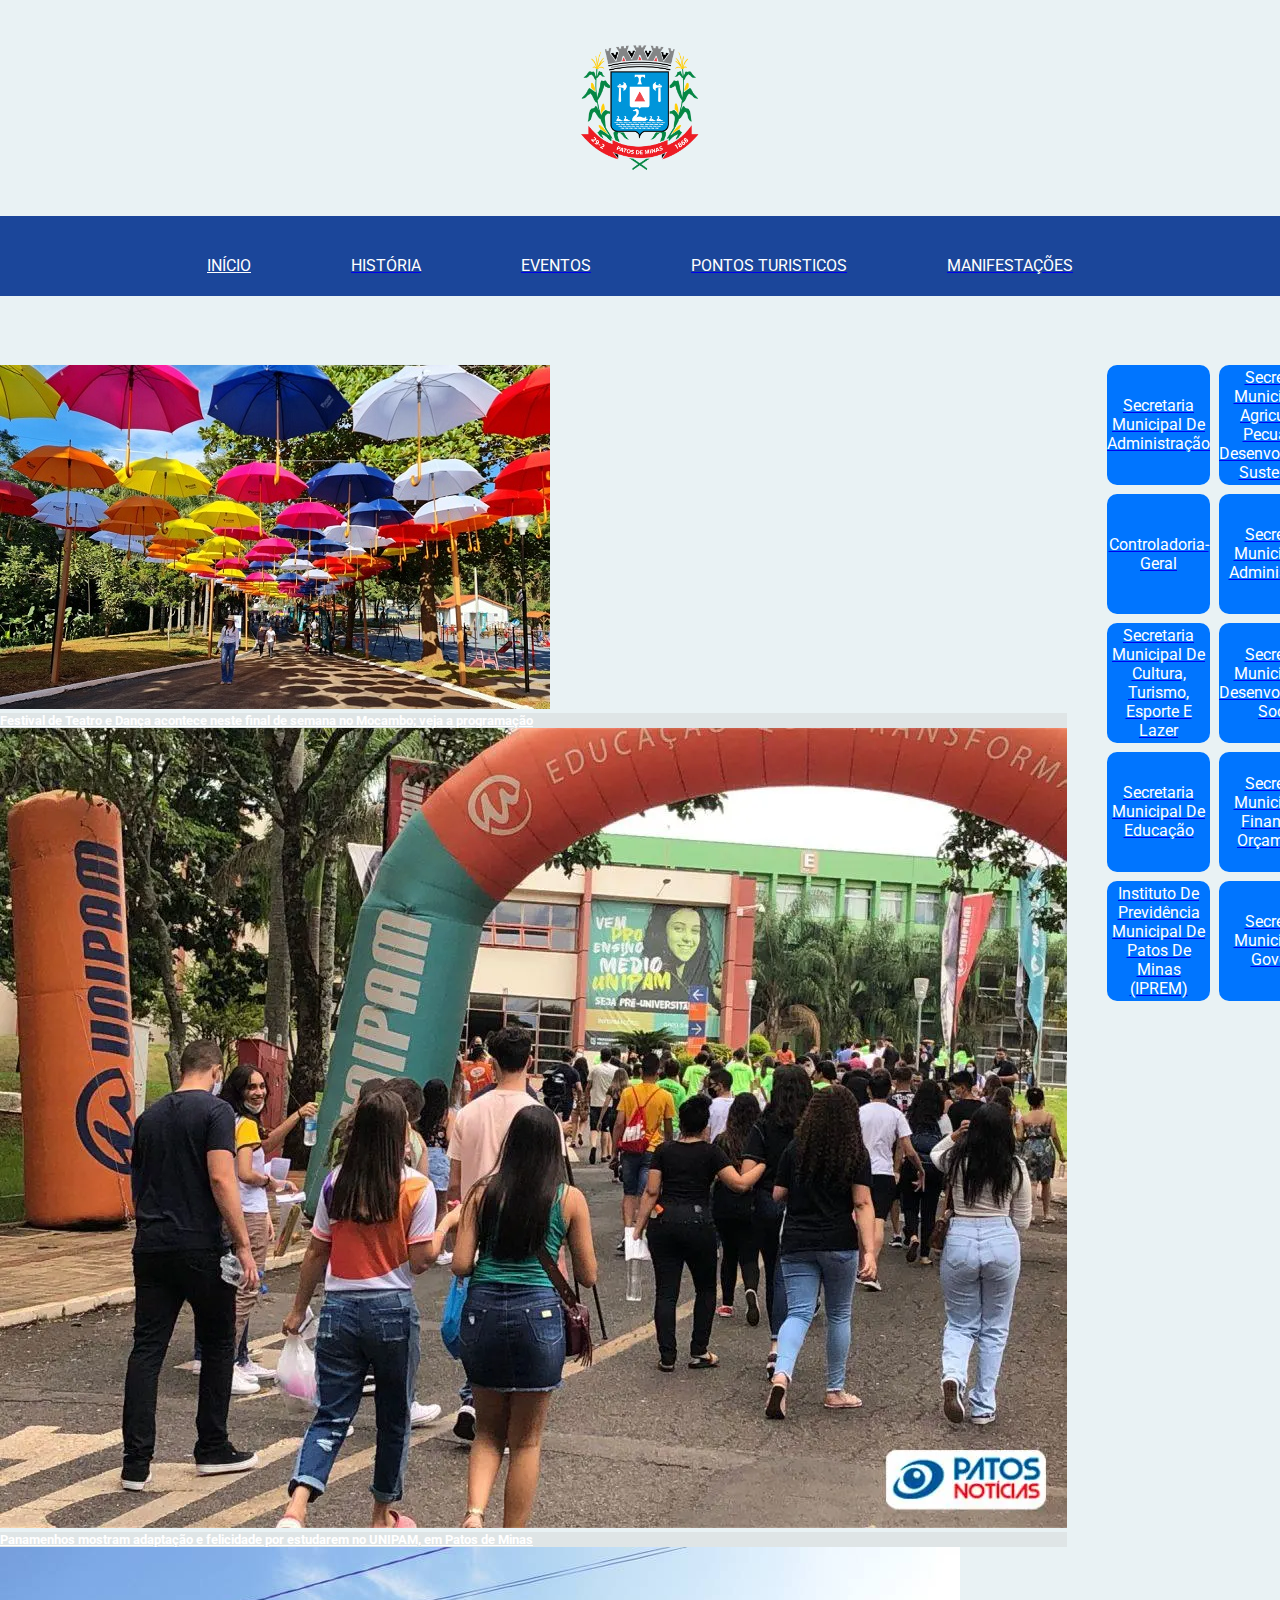
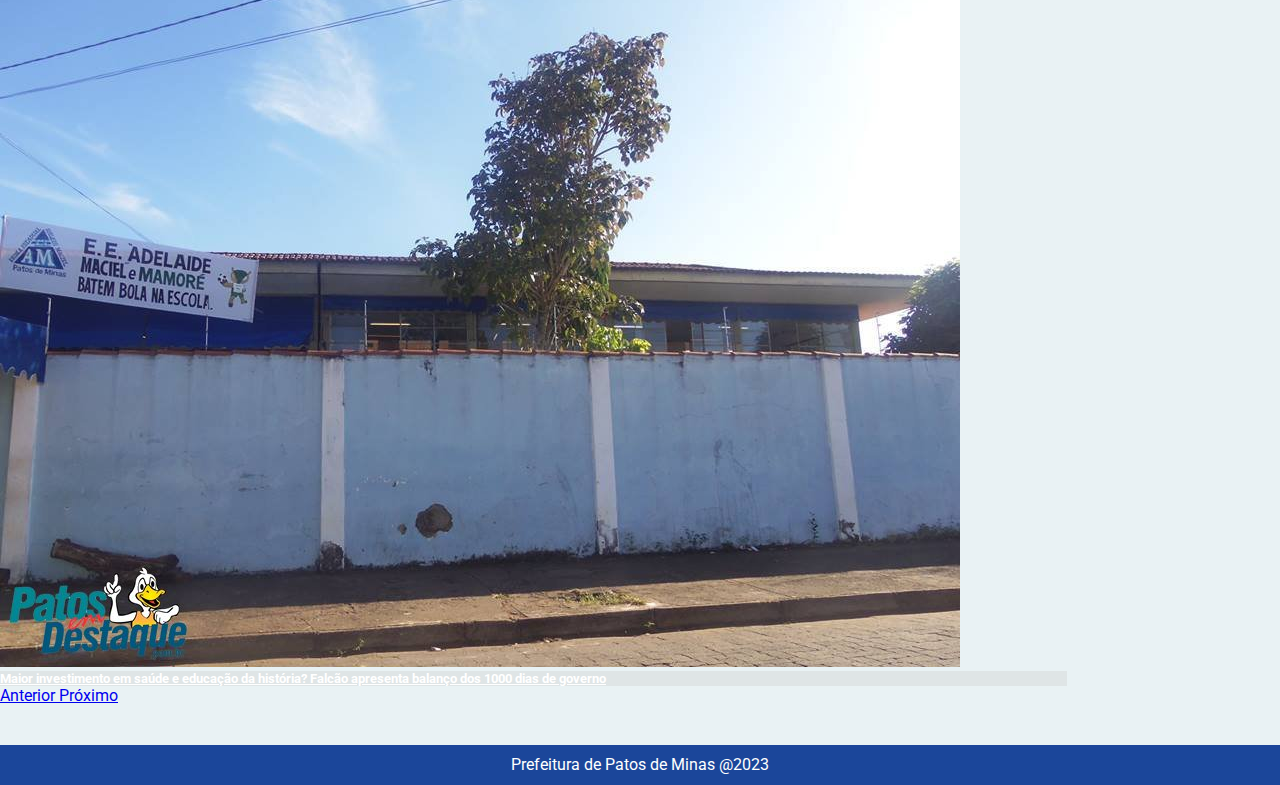
<file: index.html>
<!DOCTYPE html>
<html lang="en">

<head>
  <meta charset="UTF-8">
       
  <meta name="viewport" content="width=device-width, initial-scale=1.0">
  <title>Prefeitura de Patos de Minas</title>
  <link rel="stylesheet" href="https://stackpath.bootstrapcdn.com/bootstrap/4.1.3/css/bootstrap.min.css" integrity="sha384-MCw98/SFnGE8fJT3GXwEOngsV7Zt27NXFoaoApmYm81iuXoPkFOJwJ8ERdknLPMO" crossorigin="anonymous">
  <link rel="stylesheet" href="style.css">

</head>

<body>
  <header>
    <img src="img/brasao-patos.png" alt="brasão de patos de minas">
    <nav>
      <ul class="cabecalho">
        <a href="index.html">
          <li class="active">início</li>
        </a>
        <a href="historia.html">
          <li>história</li>
        </a>
        <a href="evento.html">
          <li> Eventos</li>
        </a>
        <a href="pontos-turisticos.html">
          <li> Pontos Turisticos</li>
        </a>
        <a href="manifestacoes.html">
          <li>Manifestações </li>
        </a>
      </ul>
    </nav>
  </header>
  <main class="container">
    <div id="carouselExampleControls" class="carousel slide" data-ride="carousel">
      <div class="carousel-inner">
        <div class="carousel-item active">
          <a href="https://www.patoshoje.com.br/noticias/festival-de-teatro-e-danca-acontece-neste-final-de-semana-no-mocambo-veja-a-programacao-81695.html">
            <img class="d-block w-100" src="img/guarda.jpg" alt="Primeiro Slide">
            <div class="carousel-caption d-none d-md-block">
              <h5>Festival de Teatro e Dança acontece neste final de semana no Mocambo; veja a programação
              </h5>
          </a>
        </div>
        
            </div>
            <div class="carousel-item">
                <a
                    href="https://www.patoshoje.com.br/noticias/panamenhos-mostram-adaptacao-e-felicidade-por-estudarem-no-unipam-em-patos-de-minas-81693.html">
                    <img class="d-block w-100" src="img/Vestibular-UNIPAM-2022-9.webp" alt="Segundo Slide">
                    <div class="carousel-caption d-none d-md-block">
                        <h5>Panamenhos mostram adaptação e felicidade por estudarem no UNIPAM, em Patos de Minas</h5>
                </a>
            </div>
        </div>
        <div class="carousel-item">
            <a
                href="https://www.patoshoje.com.br/noticias/maior-investimento-em-saude-e-educacao-da-historia-falcao-apresenta-balanco-dos-1000-dias-de-governo-81690.html">
                <img class="d-block w-100" src="img/a1552_b4f3505b2bf7456c745192af5e506e56_B.jpg" alt="Terceiro Slide">
                <div class="carousel-caption d-none d-md-block">
                    <h5>Maior investimento em saúde e educação da história? Falcão apresenta balanço dos 1000 dias de
                        governo</h5>
            </a>
        </div>
      </div>
    </div>
    <a class="carousel-control-prev" href="#carouselExampleControls" role="button" data-slide="prev">
      <span class="carousel-control-prev-icon" aria-hidden="true"></span>
      <span class="sr-only">Anterior</span>
    </a>
    <a class="carousel-control-next" href="#carouselExampleControls" role="button" data-slide="next">
      <span class="carousel-control-next-icon" aria-hidden="true"></span>
      <span class="sr-only">Próximo</span>
    </a>
    </div>


    <div class=" rapido">

      <ul class="lista-acesso">
        <a href="https://patosdeminas.mg.gov.br/administracao/">
          <li>
            Secretaria Municipal De Administração
          </li>
        </a>
        <a href="https://patosdeminas.mg.gov.br/agricultura/">
          <li>
            Secretaria Municipal De Agricultura, Pecuária E Desenvolvimento Sustentável
          </li>
        </a>
        <a href="https://patosdeminas.mg.gov.br/controladoria/">
          <li>
            Controladoria-Geral
          </li>
        </a>
        <a href="https://patosdeminas.mg.gov.br/administracao/">
          <li>
            Secretaria Municipal De Administração
          </li>
        </a>
        <a href="https://patosdeminas.mg.gov.br/cultura/">
          <li>
            Secretaria Municipal De Cultura, Turismo, Esporte E Lazer
          </li>
        </a>
        <a href="https://patosdeminas.mg.gov.br/desenvolvimento-social/">
          <li>
            Secretaria Municipal De Desenvolvimento Social
          </li>
        </a>
        <a href="https://patosdeminas.mg.gov.br/educacao/">
          <li>
            Secretaria Municipal De Educação
          </li>
        </a>
        <a href="https://patosdeminas.mg.gov.br/financas/">
          <li>
            Secretaria Municipal De Finanças E Orçamentos
          </li>
        </a>
        <a href="https://patosdeminas.mg.gov.br/iprem/">
          <li>
            Instituto De Previdência Municipal De Patos De Minas (IPREM)
          </li>
        </a>
        <a href="https://patosdeminas.mg.gov.br/governo/">
          <li>

            Secretaria Municipal De Governo
          </li>
        </a>
      </ul>
    </div>
  </main>
  <footer>
    Prefeitura de Patos de Minas @2023
  </footer>
</body>
<script src="https://code.jquery.com/jquery-3.3.1.slim.min.js" integrity="sha384-q8i/X+965DzO0rT7abK41JStQIAqVgRVzpbzo5smXKp4YfRvH+8abtTE1Pi6jizo" crossorigin="anonymous"></script>
<script src="https://cdnjs.cloudflare.com/ajax/libs/popper.js/1.14.3/umd/popper.min.js" integrity="sha384-ZMP7rVo3mIykV+2+9J3UJ46jBk0WLaUAdn689aCwoqbBJiSnjAK/l8WvCWPIPm49" crossorigin="anonymous"></script>
<script src="https://stackpath.bootstrapcdn.com/bootstrap/4.1.3/js/bootstrap.min.js" integrity="sha384-ChfqqxuZUCnJSK3+MXmPNIyE6ZbWh2IMqE241rYiqJxyMiZ6OW/JmZQ5stwEULTy" crossorigin="anonymous"></script>

</html>
</file>
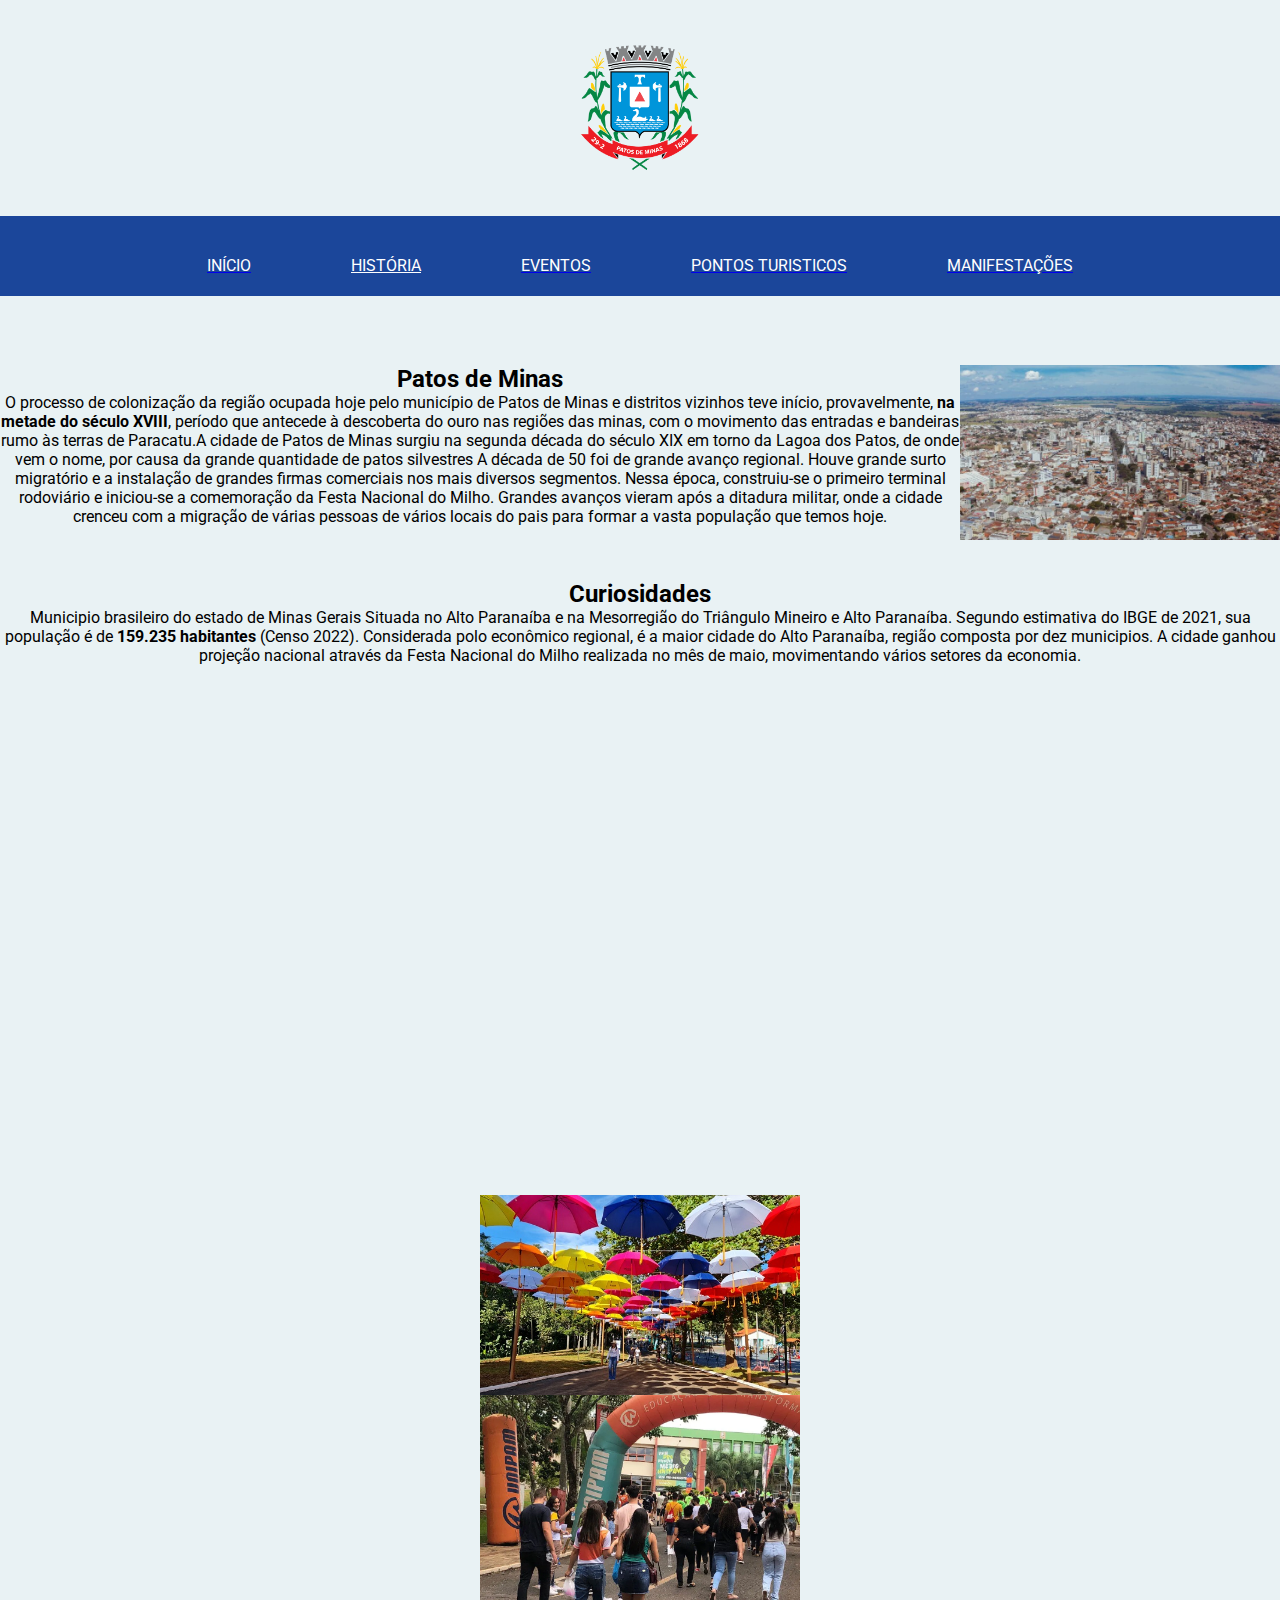
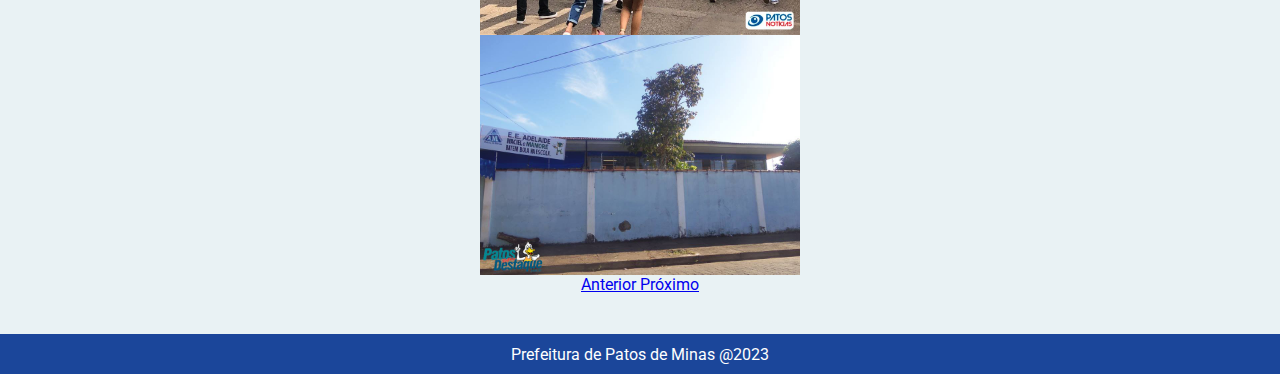
<file: historia.html>
<!DOCTYPE html>
<html>

<head>
  <meta charset="UTF-8">
  <meta name="viewport" content="width=device-width, initial-scale=1">
  <title>História da Cidade</title>
  <link rel="stylesheet" href="https://stackpath.bootstrapcdn.com/bootstrap/4.1.3/css/bootstrap.min.css" integrity="sha384-MCw98/SFnGE8fJT3GXwEOngsV7Zt27NXFoaoApmYm81iuXoPkFOJwJ8ERdknLPMO" crossorigin="anonymous">
  <link rel="stylesheet" href="style.css">
  <link rel="stylesheet" href="historia.css">

</head>

<body>
  <header>
    <img src="img/brasao-patos.png" alt="brasão de patos de minas">
    <nav>
      <ul class="cabecalho">
        <a href="index.html">
          <li>início</li>
        </a>
        <a href="historia.html">
          <li class="active">História</li>
        </a>
        <a href="evento.html">
          <li> Eventos</li>
        </a>
        <a href="pontos-turisticos.html">
          <li> Pontos Turisticos</li>
        </a>
        <a href="manifestacoes.html">
          <li>Manifestações </li>
        </a>
      </ul>
    </nav>
  </header>
  <main>
    <div>
      <img src="img/cidade.jpg" alt="img/cidade.jpg">
      <h2>Patos de Minas</h2>
      <p>O processo de colonização da região ocupada hoje pelo município de Patos de Minas e distritos vizinhos teve
        início, provavelmente, <b>na metade do século XVIII</b>, período que antecede à descoberta do ouro nas regiões das
        minas, com o movimento das entradas e bandeiras rumo às terras de Paracatu.A cidade de Patos de Minas surgiu na
        segunda década do século XIX em torno da Lagoa dos Patos, de onde vem o nome, por causa da grande quantidade de
        patos silvestres A década de 50 foi de grande avanço regional. Houve grande surto migratório e a instalação de
        grandes firmas comerciais nos mais diversos segmentos. Nessa época, construiu-se o primeiro terminal rodoviário
        e iniciou-se a comemoração da Festa Nacional do Milho.
        Grandes avanços vieram após a ditadura militar, onde a cidade crenceu com a migração
        de várias pessoas de vários locais do pais para formar a vasta população que temos hoje.</p>
    </div>
    <div>
      <h2>Curiosidades</h2>
      <p>Municipio brasileiro do estado de Minas Gerais Situada no Alto Paranaíba e na Mesorregião do Triângulo Mineiro
        e Alto Paranaíba. Segundo estimativa do IBGE de 2021, sua população é de <b>159.235 habitantes </b>(Censo 2022).
        Considerada polo econômico regional, é a maior cidade do Alto Paranaíba, região composta por dez municipios. A
        cidade ganhou projeção nacional através da Festa Nacional do Milho realizada no mês de maio, movimentando vários
        setores da economia.</p>
    </div>
    <iframe src="https://www.google.com/maps/embed?pb=!1m18!1m12!1m3!1d967851.027767109!2d-47.075778936309426!3d-18.633993384705036!2m3!1f0!2f0!3f0!3m2!1i1024!2i768!4f13.1!3m3!1m2!1s0x94ae63b9cf3f2883%3A0x6e4c2818e69a32f2!2sPatos%20de%20Minas%20-%20MG!5e0!3m2!1spt-BR!2sbr!4v1696191693381!5m2!1spt-BR!2sbr" width="600" height="450" style="border:0;" allowfullscreen="" loading="lazy" referrerpolicy="no-referrer-when-downgrade"></iframe>

    <div id="carouselExampleControls" class="carousel slide" data-ride="carousel">

      <div class="carousel-inner">

        <div class="carousel-item active">
          <img class="d-block w-100" src="img/guarda.jpg" alt="Primeiro Slide">
          <div class="carousel-caption d-none d-md-block">

          </div>

        </div>
        <div class="carousel-item">
          <img class="d-block w-100" src="img/Vestibular-UNIPAM-2022-9.webp" alt="Segundo Slide">
          <div class="carousel-caption d-none d-md-block">
          </div>
        </div>
        <div class="carousel-item">
          <img class="d-block w-100" src="img/a1552_b4f3505b2bf7456c745192af5e506e56_B.jpg" alt="Terceiro Slide">
          <div class="carousel-caption d-none d-md-block">
          </div>
        </div>
      </div>
      <a class="carousel-control-prev" href="#carouselExampleControls" role="button" data-slide="prev">
        <span class="carousel-control-prev-icon" aria-hidden="true"></span>
        <span class="sr-only">Anterior</span>
      </a>
      <a class="carousel-control-next" href="#carouselExampleControls" role="button" data-slide="next">
        <span class="carousel-control-next-icon" aria-hidden="true"></span>
        <span class="sr-only">Próximo</span>
      </a>
    </div>
  </main>

  <footer>Prefeitura de Patos de Minas @2023</footer>
</body>
<script src="https://code.jquery.com/jquery-3.3.1.slim.min.js" integrity="sha384-q8i/X+965DzO0rT7abK41JStQIAqVgRVzpbzo5smXKp4YfRvH+8abtTE1Pi6jizo" crossorigin="anonymous"></script>

<script src="https://cdnjs.cloudflare.com/ajax/libs/popper.js/1.14.3/umd/popper.min.js" integrity="sha384-ZMP7rVo3mIykV+2+9J3UJ46jBk0WLaUAdn689aCwoqbBJiSnjAK/l8WvCWPIPm49" crossorigin="anonymous"></script>

<script src="https://stackpath.bootstrapcdn.com/bootstrap/4.1.3/js/bootstrap.min.js" integrity="sha384-ChfqqxuZUCnJSK3+MXmPNIyE6ZbWh2IMqE241rYiqJxyMiZ6OW/JmZQ5stwEULTy" crossorigin="anonymous"></script>

</html>
</file>
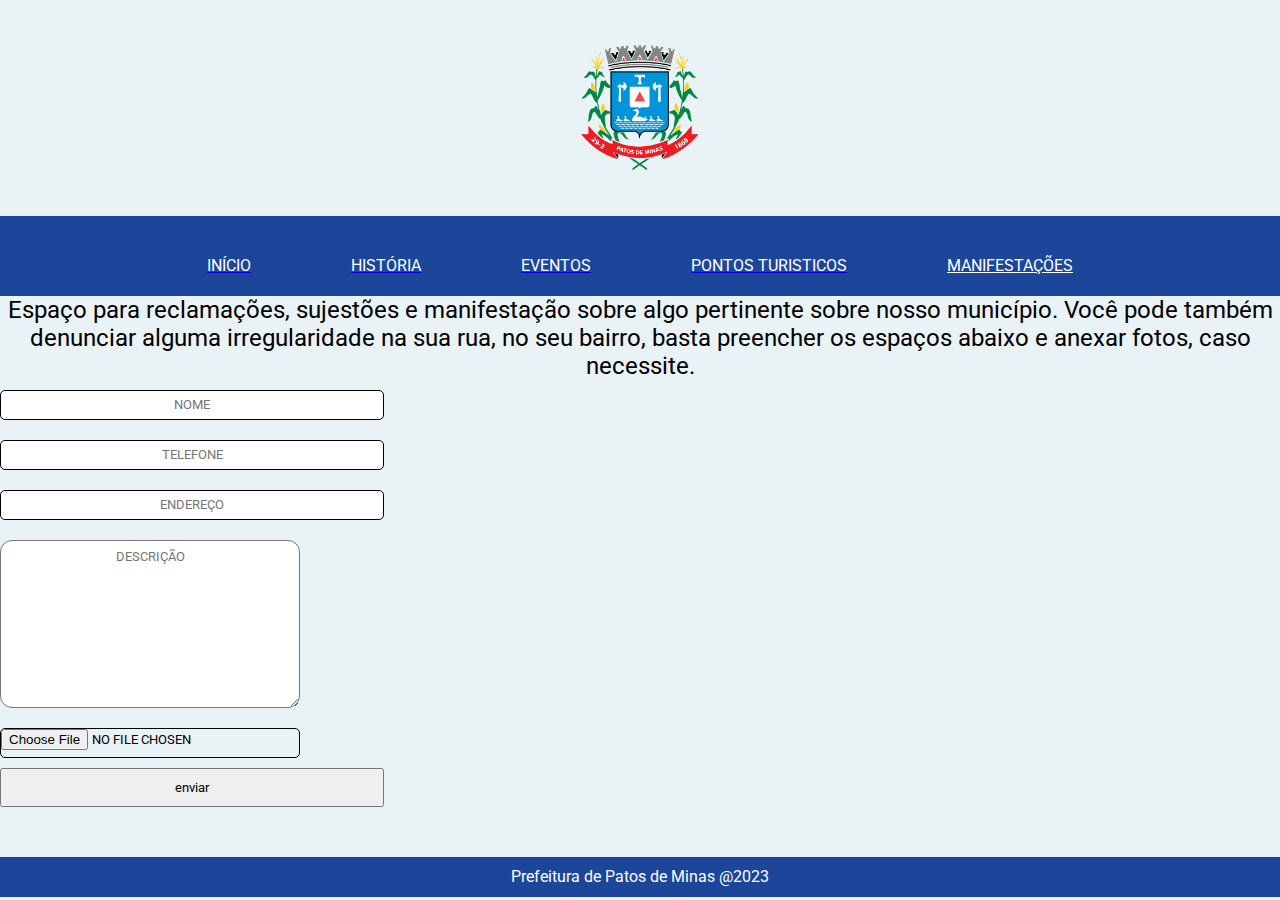
<file: manifestacaoes.html>
<!DOCTYPE html>
<html lang="en-pt">

<head>
  <meta charset="UTF-8">
  <meta name="viewport" content="width=device-width, initial-scale=1.0">
  <title>Manifestações</title>
  <link rel="stylesheet" href="style.css">
  <link rel="stylesheet" href="manifestacaoes.css">

</head>

<body>
  <header>
    <img class="brasao" src="img/brasao-patos.png" alt="brasão de patos de minas">
    <nav>
      <ul class="cabecalho">
        <a href="index.html">
          <li>início</li>
        </a>
        <a href="historia.html">
          <li>história</li>
        </a>
        <a href="evento.html">
          <li> Eventos</li>
        </a>

        <a href="pontos-turisticos.html">
          <li>pontos turisticos</li>
        </a>
        <a href="manifestacaoes.html">
          <li class="active">Manifestações</li>
        </a>
      </ul>
    </nav>
  </header>
  <form>
    <p>Espaço para reclamações, sujestões e manifestação sobre algo pertinente sobre nosso município.
      Você pode também denunciar alguma irregularidade na sua rua, no seu bairro, basta preencher os espaços
      abaixo e anexar fotos, caso necessite.</p>
    <input type="text" placeholder="nome">
    <input type="text" placeholder="telefone">
    <input type="text" placeholder="endereço">
    <textarea name="desccrição" id="" cols="30" rows="10" placeholder="descrição"></textarea>
    <input class="file" type="file" placeholder="anexar fotos">
    <button class="enviar">enviar</button>
    <footer>Prefeitura de Patos de Minas @2023</footer>
  </form>
</body>

</html>
</file>
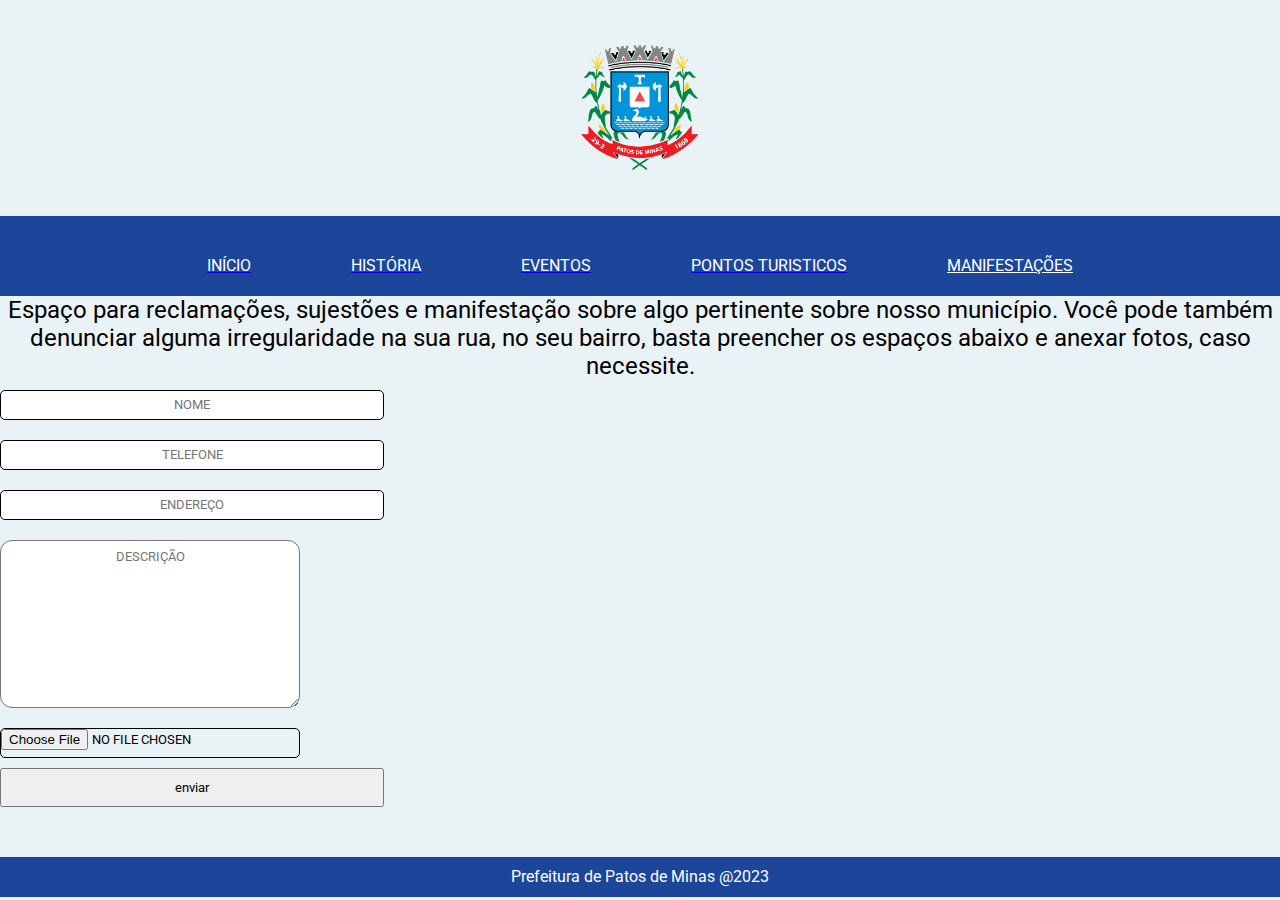
<file: manifestacoes.html>
<!DOCTYPE html>
<html lang="en-pt">

<head>
  <meta charset="UTF-8">
  <meta name="viewport" content="width=device-width, initial-scale=1.0">
  <title>Manifestações</title>
  <link rel="stylesheet" href="style.css">
  <link rel="stylesheet" href="manifestacaoes.css">

</head>

<body>
  <header>
    <img class="brasao" src="img/brasao-patos.png" alt="brasão de patos de minas">
    <nav>
      <ul class="cabecalho">
        <a href="index.html">
          <li>início</li>
        </a>
        <a href="historia.html">
          <li>história</li>
        </a>
        <a href="evento.html">
          <li> Eventos</li>
        </a>

        <a href="pontos-turisticos.html">
          <li>pontos turisticos</li>
        </a>
        <a href="manifestacao.html">
          <li class="active">Manifestações</li>
        </a>
      </ul>
    </nav>
  </header>
  <form>
    <p>Espaço para reclamações, sujestões e manifestação sobre algo pertinente sobre nosso município.
      Você pode também denunciar alguma irregularidade na sua rua, no seu bairro, basta preencher os espaços
      abaixo e anexar fotos, caso necessite.</p>
    <input type="text" placeholder="nome">
    <input type="text" placeholder="telefone">
    <input type="text" placeholder="endereço">
    <textarea name="desccrição" id="" cols="30" rows="10" placeholder="descrição"></textarea>
    <input class="file" type="file" placeholder="anexar fotos">
    <button class="enviar">enviar</button>
    <footer>Prefeitura de Patos de Minas @2023</footer>
  </form>
</body>

</html>
</file>
<file: style.css>
@import url('https://fonts.googleapis.com/css2?family=Roboto:wght@300;500;700&display=swap');

* {
    margin: 0px;
    padding: 0PX;
    box-sizing: border-box;
    font-family: 'Roboto', sans-serif;
}
body{
    background-color: #E9F2F4;
}

ul{
    list-style: none;
}

header img {
    max-width: 130px;
}

header nav {
    background-color: #1B469A;
    display: flex;
    justify-content: center;
    align-items: center;
    height: 80px;
    margin-top: 40px;
    
}

header ul {
    margin-top: 20px;
    display: flex;
    gap: 100px;
    
}


nav li {
    color: #ffffff;
    font-size: 16px;
    text-transform: uppercase;
}

header {
    text-align: center;
    margin-top: 40px;
}
.active{
    text-decoration: underline;
}
 main{
    display: grid;
    grid-template-columns: 2fr 1fr;
    gap: 40px;
    margin-top: 69px !important;
 }

 .container{
    max-width: 1400px;
    margin: 0 auto;

 }

 .lista-acesso li{
background-color: #0075FF;
width: 100%;
height: 120px;
border-radius: 10px;
color: #ffffff;
display: flex;
text-align: center;
align-items: center;
justify-content: center;
font-size: 16px;

 }
.rapido ul{
    display: grid;
    gap: 9px;
    grid-template-columns: 1fr 1fr ;
  
 }


 footer{
    text-align: center;
    background-color: #1B469A;
    display: flex;
    justify-content: center;
    align-items: center;
    height: 40px;
    margin-top: 40px;
    color: #ffffff;
    padding: 20px;
 }
.carousel-item div{
    background-color: #c9c9c950;
}

.carousel-item a{
    color: #ffffff;
}
</file>
<file: historia.css>
main {
  display: flex;
  flex-direction: column;
  align-items: center;
  text-align: center;
}

main img {
  width: 320px;
  float: right;
  margin-left: auto;
  display: grid;
  grid-template-columns: 1fr 1fr;
}

main iframe {
  width: 320px;
  float: right;
  margin-left: auto;
  display: grid;
  grid-template-columns: 1fr 1fr;
}
</file>
<file: manifestacaoes.css>
input[type="text"],
textarea {
  margin-bottom: 10px;
  width: 30%;
  padding: 8px;
  box-sizing: border-box;
}


button {
  width: 30%;
  padding: 10px;
  box-sizing: border-box;
}

form input {

  width: 300px;
  height: 30px;
  border-radius: 5px;
  border: 1px solid black;
  text-align: center;
  text-transform: uppercase;

}

form p {
  font-size: 24px;
  text-align: center;


}

form textarea {
  width: 300px;
  text-align: center;
  border-radius: 12px;
  text-transform: uppercase;



}

form {
  display: grid;
  grid-template-columns: 1fr;
  justify-content: center;
  gap: 10px;
}
</file>
